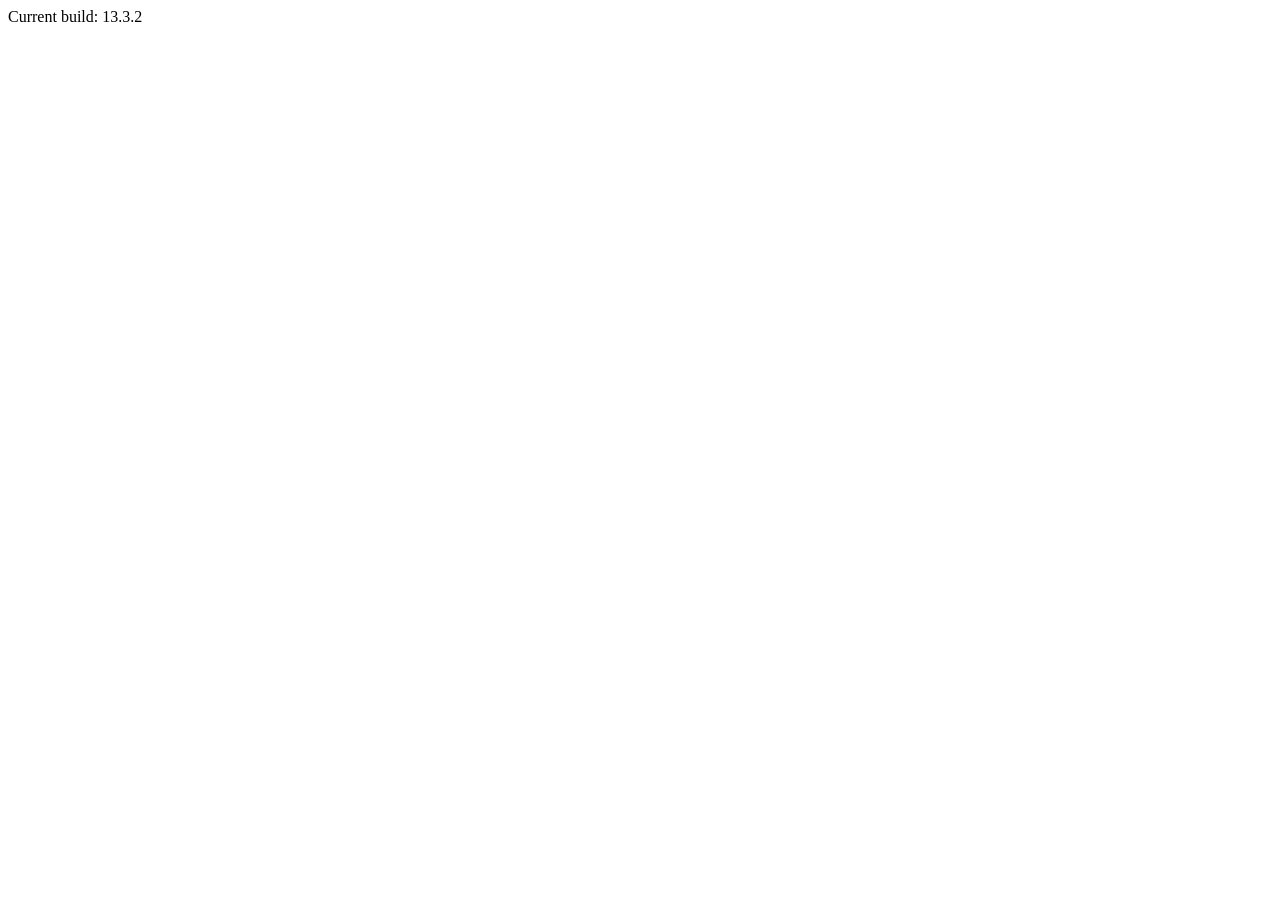
<file: src/index.html>
<!doctype html>
<html lang="en">
<head>
  <meta charset="utf-8">
  <title>Basic CDK data-table</title>
  <base href="/">
  <meta name="viewport" content="width=device-width, initial-scale=1">
  <link rel="preconnect" href="https://fonts.gstatic.com">
  <link href="https://fonts.googleapis.com/css2?family=Roboto:wght@300;400;500&display=swap" rel="stylesheet">
  <link href="https://fonts.googleapis.com/icon?family=Material+Icons" rel="stylesheet">
</head>
<body class="mat-typography mat-app-background">
  <cdk-table-basic-example></cdk-table-basic-example>
  <span class="version-info">Current build: 13.3.2</span>
</body>
</html>
</file>
